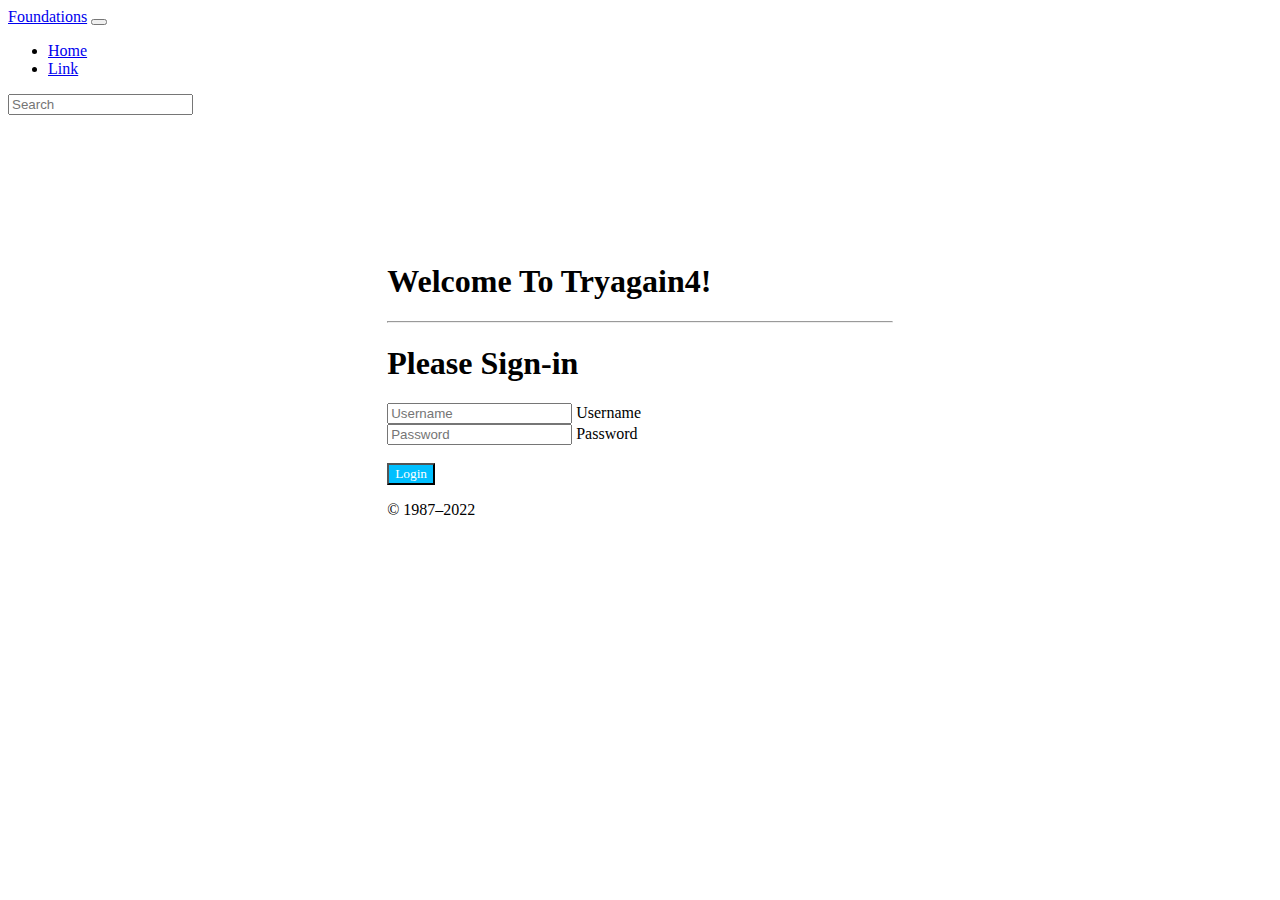
<file: src/main/webapp/index.html>
<!DOCTYPE html>
<html>
<head>
    <meta charset='utf-8'>
    <meta http-equiv='X-UA-Compatible' content='IE=edge'>
    <title>Foundations</title>
    <meta name='viewport' content='width=device-width, initial-scale=1'>
    <link rel='stylesheet' type='text/css' media='screen' href='main.css'>
    <script src='main.js'></script>

    <!-- Bootstrap CSS only -->
    <link href="https://cdn.jsdelivr.net/npm/bootstrap@5.2.0-beta1/dist/css/bootstrap.min.css" rel="stylesheet" integrity="sha384-0evHe/X+R7YkIZDRvuzKMRqM+OrBnVFBL6DOitfPri4tjfHxaWutUpFmBp4vmVor" crossorigin="anonymous">

    <!-- Bootstrap JavaScript Bundle with Popper -->
    <script src="https://cdn.jsdelivr.net/npm/bootstrap@5.2.0-beta1/dist/js/bootstrap.bundle.min.js" integrity="sha384-pprn3073KE6tl6bjs2QrFaJGz5/SUsLqktiwsUTF55Jfv3qYSDhgCecCxMW52nD2" crossorigin="anonymous"></script>

    <!-- externally loaded CSS stylesheet -->
    <link rel="stylesheet" href="main.css"/>

    <!-- internal CSS stylesheet -->
    <style>
        .nav-scroller .nav {
            display: flex;
            flex-wrap: nowrap;
            padding-bottom: 1rem;
            margin-top: -1px;
            overflow-x: auto;
            text-align: center;
            white-space: nowrap;
            -webkit-overflow-scrolling: touch;
        }
    </style>
</head>
<body>

    <div id="navbar-container">
        <nav class="navbar navbar-expand navbar-dark bg-dark" aria-label="Second navbar example">
            <div class="container-fluid">
                <a class="navbar-brand" href="#">Foundations</a>
                <button class="navbar-toggler" type="button" data-bs-toggle="collapse" data-bs-target="#navbarsExample02" aria-controls="navbarsExample02" aria-expanded="false" aria-label="Toggle navigation">
                    <span class="navbar-toggler-icon"></span>
                </button>

                <div class="collapse navbar-collapse" id="navbarsExample02">
                    <ul class="navbar-nav me-auto">
                        <li class="nav-item">
                            <a class="nav-link active" aria-current="page" href="#">Home</a>
                        </li>
                        <li class="nav-item">
                            <a class="nav-link" href="#">Link</a>
                        </li>
                    </ul>
                    <form role="search">
                        <input class="form-control" type="search" placeholder="Search" aria-label="Search">
                    </form>
                </div>
            </div>
        </nav>
    </div>

    <main class="form-signin w-100 m-auto" id="login-form">
        <div>
            <h1 class="h3 mb-3 fw-bold">Welcome To Tryagain4!</h1>
            <hr>
            <h1 class="h3 mb-3 fw-bold">Please Sign-in</h1>

            <div class="form-floating">
                <input type="text" class="form-control" id="username" placeholder="Username">
                <label for="username">Username</label>
            </div>
            <div class="form-floating">
                <input type="password" class="form-control" id="password" placeholder="Password">
                <label for="password">Password</label>
            </div>
            <br/>

            <button class="w-100 btn btn-lg btn-primary" type="submit" id="login-btn">Login</button>
            <p class="mt-5 mb-3 text-muted">&copy; 1987–2022</p>
        </div>
    </main>

    <script src="main.js"></script>

</body>
</html>
</file>
<file: src/main/webapp/main.css>
main {
    margin: 5% 10%
}

/* Tag selector */
button {
    font-family: Arial, Heletica, sans-serif !important;
}

/* Class selector */
.btn {
    color: green;
}

/* Id selector */
#login-btn {
    color: white;
    background-color: deepskyblue;
    font-family: "Times New Roman", Times, serif !important;
}

#login-form {
    padding-left: 20%;
    padding-right: 20%;
    padding-top: 5%;
}

/* CSS comment*/
/* Child selector (applies only to inputs that are direct children of a div) */
div > input {

}

/* Descendent selector (applies only to anchor tags that are within some element with the class: .some-class*/
.some-class a {

}

/* Sibling selector (applies only to buttons that are a sibling to a div) */
div + button {

}

/* CSS Pseudo classes */
button:hover {
    background-color: purple !important;
}
</file>
